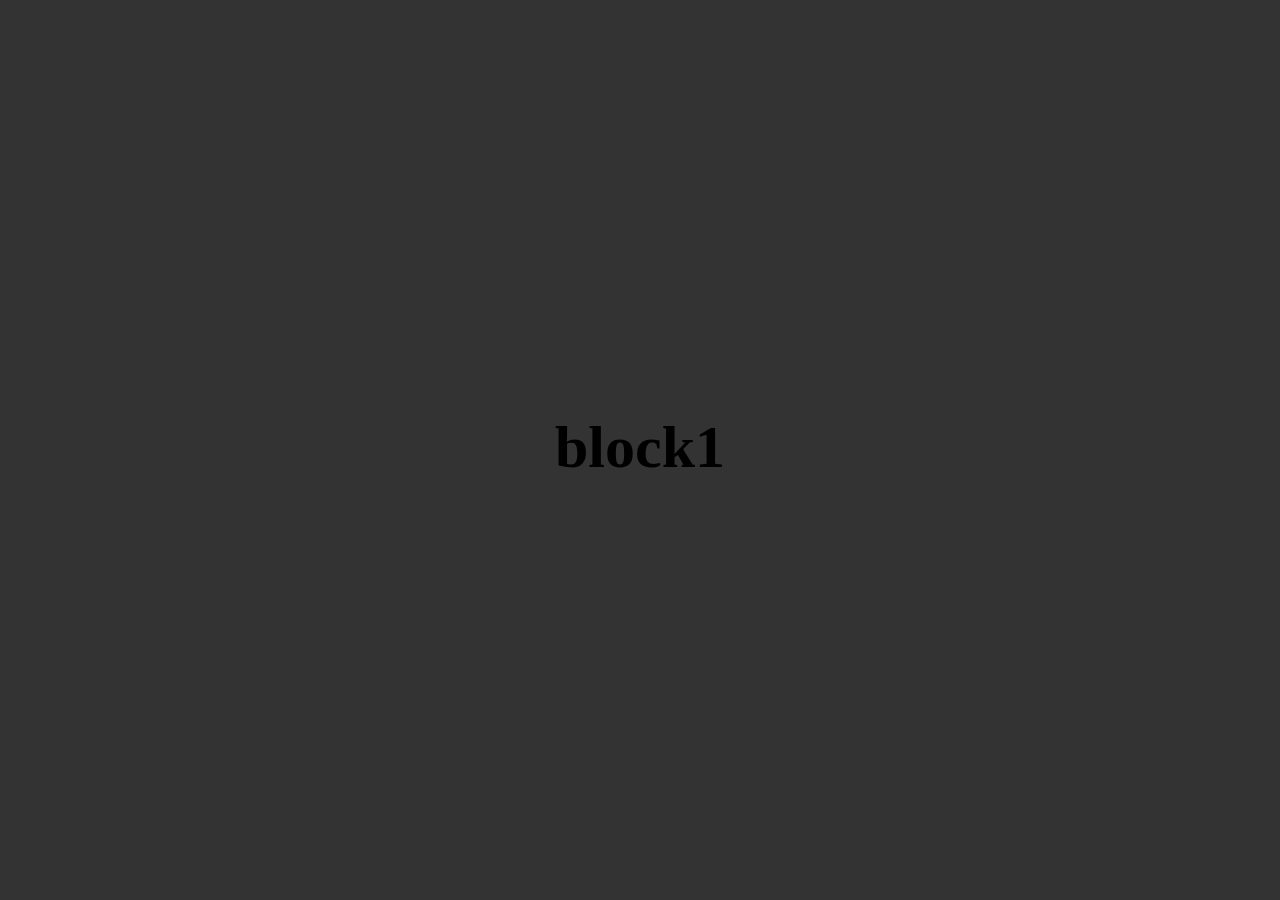
<file: src/index.html>
<!DOCTYPE html>
<html lang="en">
<head>
    <meta charset="UTF-8">
    <meta name="viewport" content="width=device-width, initial-scale=1.0">
    <title>Document</title>
    <link rel="stylesheet" href="resources/style/style.css">
</head>
<body>
    
    <div class="container">
        <div class="v-skider-block">
            <h1>block1</h1>
        </div>
        <div class="v-skider-block">
            <h1>block2</h1>
        </div>
        <div class="v-skider-block">
            <h1>block3</h1>
        </div>
        <div class="v-skider-block">
            <h1>block4</h1>
        </div>
    </div>

</body>
</html>
</file>
<file: src/resources/style/style.css>
*,
::before,
::after {
    box-sizing: border-box;
    margin: 0;
    padding: 0;
}


body{
    background-color: #333;
}


.container {
    height: 100vh;
    overflow-y: scroll;
    scroll-snap-type: y mandatory;

}

.v-skider-block {
    font-size: 30px;
    display: flex;
    justify-content: center;
    align-items: center;
    border-bottom: 5px solid #333;
    height: 100vh;
    scroll-snap-align: center;
    margin-bottom: 20px;
}


.card{
    height: 100vh;
    width: 45%;

    background-color: #000000;
}

.interaction-watcher{
    height: 200px;
  
}
</file>
